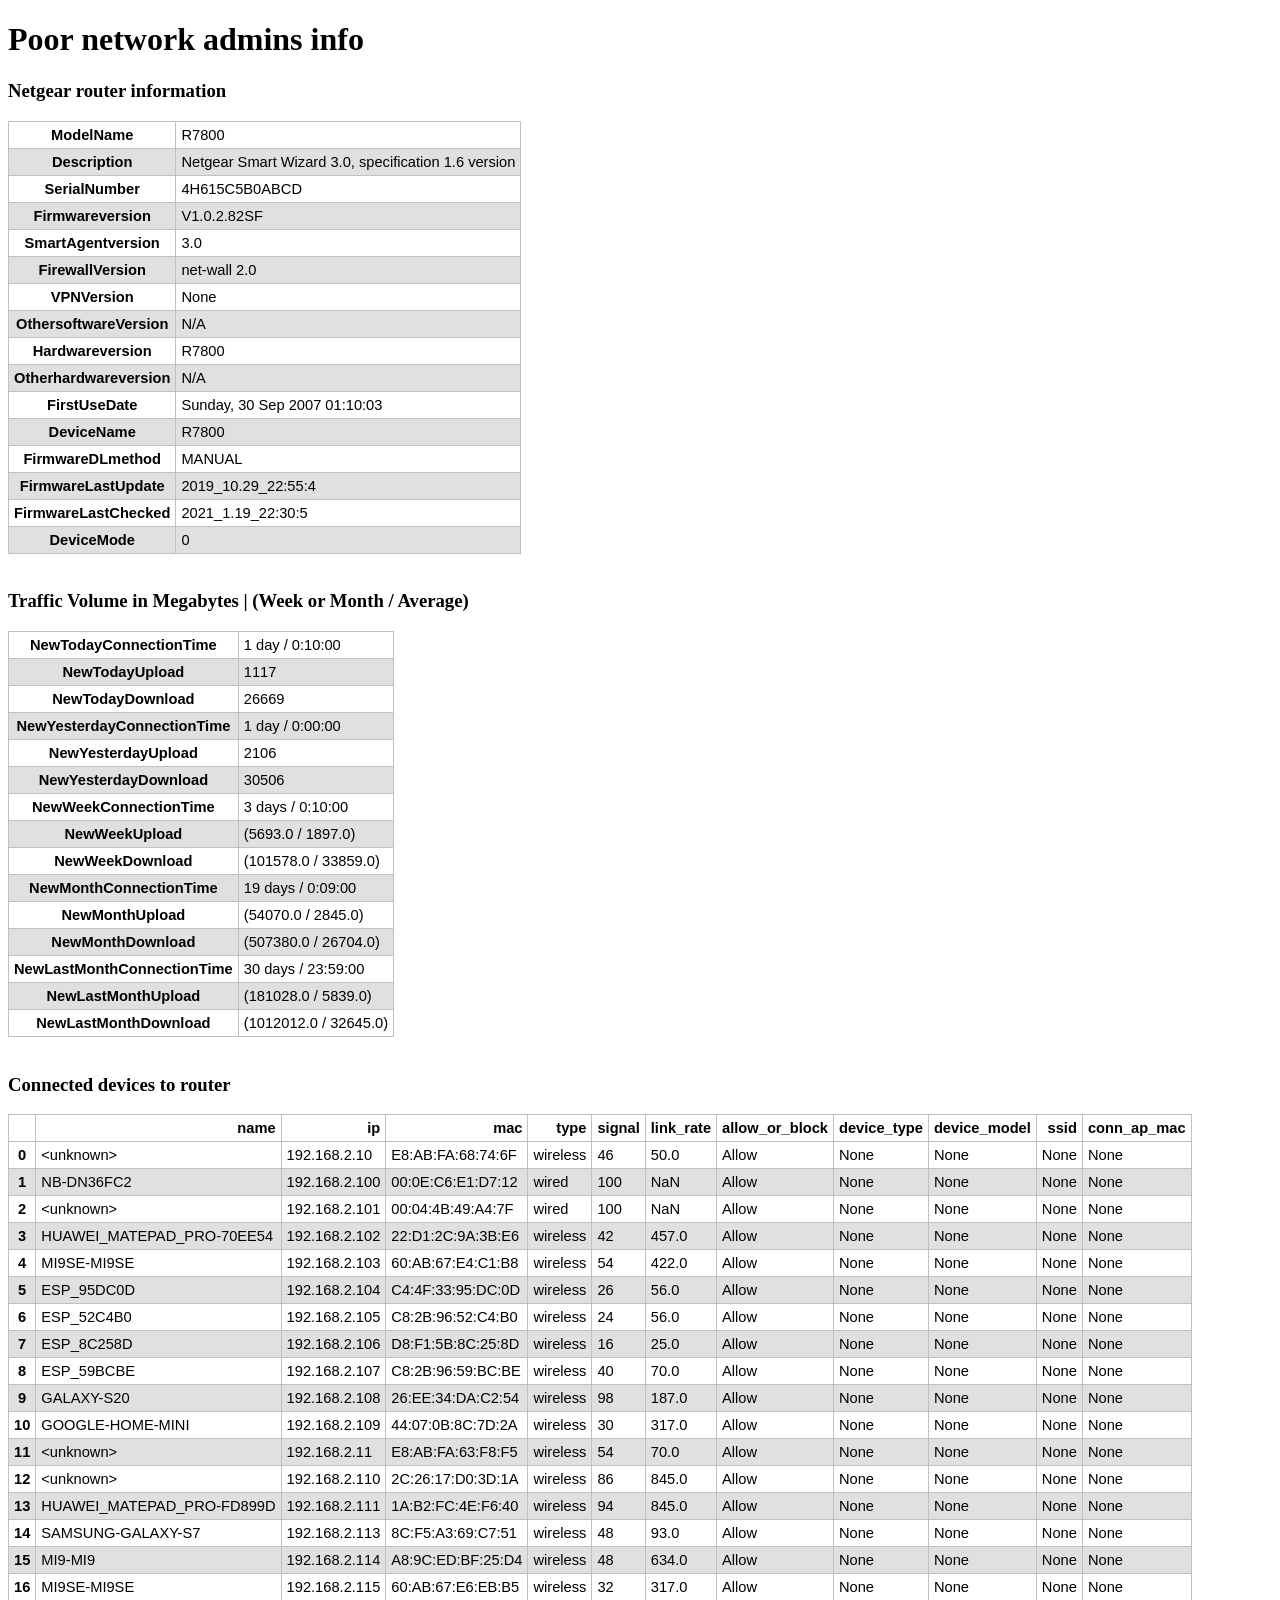
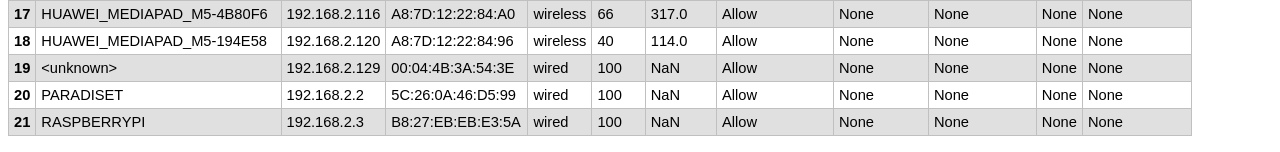
<file: gmi2bt_exam1_2021/netgear/index.html>
<!doctype html>
<html lang='en'>
<html><head>
<link rel='stylesheet' href='style.css'/>
<meta charset='utf-8'/>
<meta name='viewport' content='width=device-width, initial-scale=1'>
<title>Netgear router info</title>
</head><body>

<h1>Poor network admins info</h1>
<p>
<h3>Netgear router information</h3>

<table border="1" class="networkinfo">
  <tbody>
    <tr>
      <th>ModelName</th>
      <td>R7800</td>
    </tr>
    <tr>
      <th>Description</th>
      <td>Netgear Smart Wizard 3.0, specification 1.6 version</td>
    </tr>
    <tr>
      <th>SerialNumber</th>
      <td>4H615C5B0ABCD</td>
    </tr>
    <tr>
      <th>Firmwareversion</th>
      <td>V1.0.2.82SF</td>
    </tr>
    <tr>
      <th>SmartAgentversion</th>
      <td>3.0</td>
    </tr>
    <tr>
      <th>FirewallVersion</th>
      <td>net-wall 2.0</td>
    </tr>
    <tr>
      <th>VPNVersion</th>
      <td>None</td>
    </tr>
    <tr>
      <th>OthersoftwareVersion</th>
      <td>N/A</td>
    </tr>
    <tr>
      <th>Hardwareversion</th>
      <td>R7800</td>
    </tr>
    <tr>
      <th>Otherhardwareversion</th>
      <td>N/A</td>
    </tr>
    <tr>
      <th>FirstUseDate</th>
      <td>Sunday, 30 Sep 2007 01:10:03</td>
    </tr>
    <tr>
      <th>DeviceName</th>
      <td>R7800</td>
    </tr>
    <tr>
      <th>FirmwareDLmethod</th>
      <td>MANUAL</td>
    </tr>
    <tr>
      <th>FirmwareLastUpdate</th>
      <td>2019_10.29_22:55:4</td>
    </tr>
    <tr>
      <th>FirmwareLastChecked</th>
      <td>2021_1.19_22:30:5</td>
    </tr>
    <tr>
      <th>DeviceMode</th>
      <td>0</td>
    </tr>
  </tbody>
</table><br>

<h3>Traffic Volume in Megabytes | (Week or Month / Average)</h3>

<table border="1" class="networkinfo">
  <tbody>
    <tr>
      <th>NewTodayConnectionTime</th>
      <td>1 day <span>&#47;</span> 0:10:00</td>
    </tr>
    <tr>
      <th>NewTodayUpload</th>
      <td>1117</td>
    </tr>
    <tr>
      <th>NewTodayDownload</th>
      <td>26669</td>
    </tr>
    <tr>
      <th>NewYesterdayConnectionTime</th>
      <td>1 day <span>&#47;</span> 0:00:00</td>
    </tr>
    <tr>
      <th>NewYesterdayUpload</th>
      <td>2106</td>
    </tr>
    <tr>
      <th>NewYesterdayDownload</th>
      <td>30506</td>
    </tr>
    <tr>
      <th>NewWeekConnectionTime</th>
      <td>3 days <span>&#47;</span> 0:10:00</td>
    </tr>
    <tr>
      <th>NewWeekUpload</th>
      <td>(5693.0 <span>&#47;</span> 1897.0)</td>
    </tr>
    <tr>
      <th>NewWeekDownload</th>
      <td>(101578.0 <span>&#47;</span> 33859.0)</td>
    </tr>
    <tr>
      <th>NewMonthConnectionTime</th>
      <td>19 days <span>&#47;</span> 0:09:00</td>
    </tr>
    <tr>
      <th>NewMonthUpload</th>
      <td>(54070.0 <span>&#47;</span> 2845.0)</td>
    </tr>
    <tr>
      <th>NewMonthDownload</th>
      <td>(507380.0 <span>&#47;</span> 26704.0)</td>
    </tr>
    <tr>
      <th>NewLastMonthConnectionTime</th>
      <td>30 days <span>&#47;</span> 23:59:00</td>
    </tr>
    <tr>
      <th>NewLastMonthUpload</th>
      <td>(181028.0 <span>&#47;</span> 5839.0)</td>
    </tr>
    <tr>
      <th>NewLastMonthDownload</th>
      <td>(1012012.0 <span>&#47;</span> 32645.0)</td>
    </tr>
  </tbody>
</table><br>

<h3>Connected devices to router</h3>

<table border="1" class="networkinfo">
  <thead>
    <tr style="text-align: right;">
      <th></th>
      <th>name</th>
      <th>ip</th>
      <th>mac</th>
      <th>type</th>
      <th>signal</th>
      <th>link_rate</th>
      <th>allow_or_block</th>
      <th>device_type</th>
      <th>device_model</th>
      <th>ssid</th>
      <th>conn_ap_mac</th>
    </tr>
  </thead>
  <tbody>
    <tr>
      <th>0</th>
      <td>&lt;unknown&gt;</td>
      <td>192.168.2.10</td>
      <td>E8:AB:FA:68:74:6F</td>
      <td>wireless</td>
      <td>46</td>
      <td>50.0</td>
      <td>Allow</td>
      <td>None</td>
      <td>None</td>
      <td>None</td>
      <td>None</td>
    </tr>
    <tr>
      <th>1</th>
      <td>NB-DN36FC2</td>
      <td>192.168.2.100</td>
      <td>00:0E:C6:E1:D7:12</td>
      <td>wired</td>
      <td>100</td>
      <td>NaN</td>
      <td>Allow</td>
      <td>None</td>
      <td>None</td>
      <td>None</td>
      <td>None</td>
    </tr>
    <tr>
      <th>2</th>
      <td>&lt;unknown&gt;</td>
      <td>192.168.2.101</td>
      <td>00:04:4B:49:A4:7F</td>
      <td>wired</td>
      <td>100</td>
      <td>NaN</td>
      <td>Allow</td>
      <td>None</td>
      <td>None</td>
      <td>None</td>
      <td>None</td>
    </tr>
    <tr>
      <th>3</th>
      <td>HUAWEI_MATEPAD_PRO-70EE54</td>
      <td>192.168.2.102</td>
      <td>22:D1:2C:9A:3B:E6</td>
      <td>wireless</td>
      <td>42</td>
      <td>457.0</td>
      <td>Allow</td>
      <td>None</td>
      <td>None</td>
      <td>None</td>
      <td>None</td>
    </tr>
    <tr>
      <th>4</th>
      <td>MI9SE-MI9SE</td>
      <td>192.168.2.103</td>
      <td>60:AB:67:E4:C1:B8</td>
      <td>wireless</td>
      <td>54</td>
      <td>422.0</td>
      <td>Allow</td>
      <td>None</td>
      <td>None</td>
      <td>None</td>
      <td>None</td>
    </tr>
    <tr>
      <th>5</th>
      <td>ESP_95DC0D</td>
      <td>192.168.2.104</td>
      <td>C4:4F:33:95:DC:0D</td>
      <td>wireless</td>
      <td>26</td>
      <td>56.0</td>
      <td>Allow</td>
      <td>None</td>
      <td>None</td>
      <td>None</td>
      <td>None</td>
    </tr>
    <tr>
      <th>6</th>
      <td>ESP_52C4B0</td>
      <td>192.168.2.105</td>
      <td>C8:2B:96:52:C4:B0</td>
      <td>wireless</td>
      <td>24</td>
      <td>56.0</td>
      <td>Allow</td>
      <td>None</td>
      <td>None</td>
      <td>None</td>
      <td>None</td>
    </tr>
    <tr>
      <th>7</th>
      <td>ESP_8C258D</td>
      <td>192.168.2.106</td>
      <td>D8:F1:5B:8C:25:8D</td>
      <td>wireless</td>
      <td>16</td>
      <td>25.0</td>
      <td>Allow</td>
      <td>None</td>
      <td>None</td>
      <td>None</td>
      <td>None</td>
    </tr>
    <tr>
      <th>8</th>
      <td>ESP_59BCBE</td>
      <td>192.168.2.107</td>
      <td>C8:2B:96:59:BC:BE</td>
      <td>wireless</td>
      <td>40</td>
      <td>70.0</td>
      <td>Allow</td>
      <td>None</td>
      <td>None</td>
      <td>None</td>
      <td>None</td>
    </tr>
    <tr>
      <th>9</th>
      <td>GALAXY-S20</td>
      <td>192.168.2.108</td>
      <td>26:EE:34:DA:C2:54</td>
      <td>wireless</td>
      <td>98</td>
      <td>187.0</td>
      <td>Allow</td>
      <td>None</td>
      <td>None</td>
      <td>None</td>
      <td>None</td>
    </tr>
    <tr>
      <th>10</th>
      <td>GOOGLE-HOME-MINI</td>
      <td>192.168.2.109</td>
      <td>44:07:0B:8C:7D:2A</td>
      <td>wireless</td>
      <td>30</td>
      <td>317.0</td>
      <td>Allow</td>
      <td>None</td>
      <td>None</td>
      <td>None</td>
      <td>None</td>
    </tr>
    <tr>
      <th>11</th>
      <td>&lt;unknown&gt;</td>
      <td>192.168.2.11</td>
      <td>E8:AB:FA:63:F8:F5</td>
      <td>wireless</td>
      <td>54</td>
      <td>70.0</td>
      <td>Allow</td>
      <td>None</td>
      <td>None</td>
      <td>None</td>
      <td>None</td>
    </tr>
    <tr>
      <th>12</th>
      <td>&lt;unknown&gt;</td>
      <td>192.168.2.110</td>
      <td>2C:26:17:D0:3D:1A</td>
      <td>wireless</td>
      <td>86</td>
      <td>845.0</td>
      <td>Allow</td>
      <td>None</td>
      <td>None</td>
      <td>None</td>
      <td>None</td>
    </tr>
    <tr>
      <th>13</th>
      <td>HUAWEI_MATEPAD_PRO-FD899D</td>
      <td>192.168.2.111</td>
      <td>1A:B2:FC:4E:F6:40</td>
      <td>wireless</td>
      <td>94</td>
      <td>845.0</td>
      <td>Allow</td>
      <td>None</td>
      <td>None</td>
      <td>None</td>
      <td>None</td>
    </tr>
    <tr>
      <th>14</th>
      <td>SAMSUNG-GALAXY-S7</td>
      <td>192.168.2.113</td>
      <td>8C:F5:A3:69:C7:51</td>
      <td>wireless</td>
      <td>48</td>
      <td>93.0</td>
      <td>Allow</td>
      <td>None</td>
      <td>None</td>
      <td>None</td>
      <td>None</td>
    </tr>
    <tr>
      <th>15</th>
      <td>MI9-MI9</td>
      <td>192.168.2.114</td>
      <td>A8:9C:ED:BF:25:D4</td>
      <td>wireless</td>
      <td>48</td>
      <td>634.0</td>
      <td>Allow</td>
      <td>None</td>
      <td>None</td>
      <td>None</td>
      <td>None</td>
    </tr>
    <tr>
      <th>16</th>
      <td>MI9SE-MI9SE</td>
      <td>192.168.2.115</td>
      <td>60:AB:67:E6:EB:B5</td>
      <td>wireless</td>
      <td>32</td>
      <td>317.0</td>
      <td>Allow</td>
      <td>None</td>
      <td>None</td>
      <td>None</td>
      <td>None</td>
    </tr>
    <tr>
      <th>17</th>
      <td>HUAWEI_MEDIAPAD_M5-4B80F6</td>
      <td>192.168.2.116</td>
      <td>A8:7D:12:22:84:A0</td>
      <td>wireless</td>
      <td>66</td>
      <td>317.0</td>
      <td>Allow</td>
      <td>None</td>
      <td>None</td>
      <td>None</td>
      <td>None</td>
    </tr>
    <tr>
      <th>18</th>
      <td>HUAWEI_MEDIAPAD_M5-194E58</td>
      <td>192.168.2.120</td>
      <td>A8:7D:12:22:84:96</td>
      <td>wireless</td>
      <td>40</td>
      <td>114.0</td>
      <td>Allow</td>
      <td>None</td>
      <td>None</td>
      <td>None</td>
      <td>None</td>
    </tr>
    <tr>
      <th>19</th>
      <td>&lt;unknown&gt;</td>
      <td>192.168.2.129</td>
      <td>00:04:4B:3A:54:3E</td>
      <td>wired</td>
      <td>100</td>
      <td>NaN</td>
      <td>Allow</td>
      <td>None</td>
      <td>None</td>
      <td>None</td>
      <td>None</td>
    </tr>
    <tr>
      <th>20</th>
      <td>PARADISET</td>
      <td>192.168.2.2</td>
      <td>5C:26:0A:46:D5:99</td>
      <td>wired</td>
      <td>100</td>
      <td>NaN</td>
      <td>Allow</td>
      <td>None</td>
      <td>None</td>
      <td>None</td>
      <td>None</td>
    </tr>
    <tr>
      <th>21</th>
      <td>RASPBERRYPI</td>
      <td>192.168.2.3</td>
      <td>B8:27:EB:EB:E3:5A</td>
      <td>wired</td>
      <td>100</td>
      <td>NaN</td>
      <td>Allow</td>
      <td>None</td>
      <td>None</td>
      <td>None</td>
      <td>None</td>
    </tr>
  </tbody>
</table>
</p></body></html>
</file>
<file: gmi2bt_exam1_2021/netgear/style.css>
/* includes alternating gray and white with on-hover color */

.networkinfo {
    font-size: 11pt; 
    font-family: Arial;
    border-collapse: collapse; 
    border: 1px solid silver;

}

.networkinfo td, th {
    padding: 5px;
}

.networkinfo tr:nth-child(even) {
    background: #E0E0E0;
}

.networkinfo tr:hover {
    background: silver;
    cursor: pointer;
}
</file>
